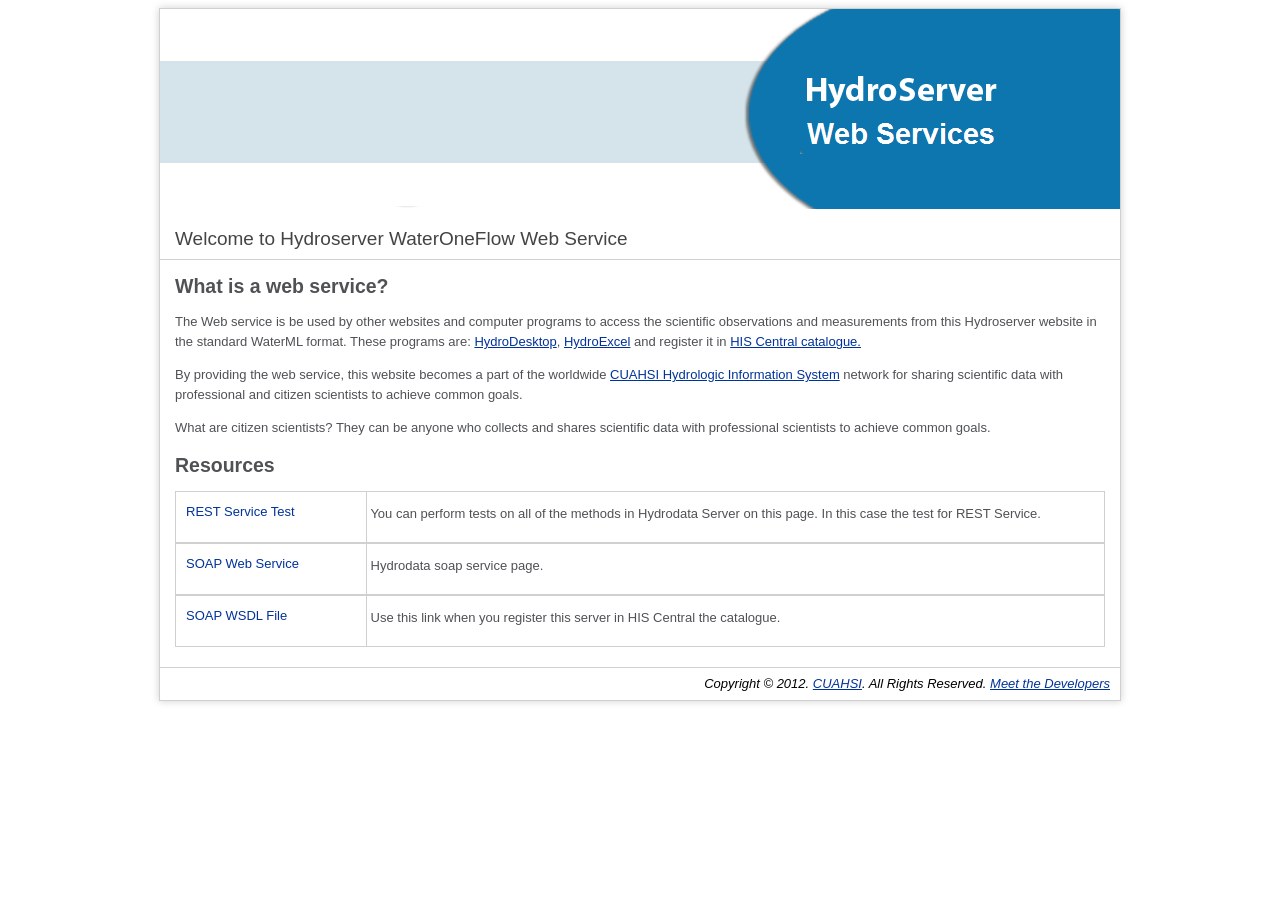
<file: services/index.html>
<!DOCTYPE html>
<html lang="en">
<head>
	<meta charset="utf-8"/>
	<title>Hydrodata</title>
	<link rel="shortcut icon" href="assets/images/favicon.ico" type="image/x-icon" />
	<link rel="bookmark" href="assets/images/favicon.ico" />

	<link href="assets/css/style.css" rel="stylesheet"/>

	<link href="assets/css/smoothness/jquery-ui-1.10.3.custom.css" rel="stylesheet"/>

	<script type="text/javascript" src="assets/js/jquery-1.9.1.min.js"></script>
	<script type="text/javascript" src="assets/js/jquery-ui-1.10.3.custom.min.js"></script>

</head>
<body>

<div id="container">
	<img src="assets/images/WebServicesBanner.png" />
	<h1>Welcome to Hydroserver WaterOneFlow Web Service</h1>

	<div id="body">
		<h2>What is a web service?</h2>
            <p>The Web service is be used by other websites and computer programs to access the scientific observations and measurements from this Hydroserver
                website in the standard WaterML format. These programs are: <a href="http://hydrodesktop.codeplex.com">HydroDesktop</a>, <a href="http://his.cuahsi.org/hydroexcel.html">HydroExcel</a> and register it in <a href="http://hiscentral.cuahsi.org">HIS Central catalogue.</a></p>

            <p>By providing the web service, this website becomes a part of the worldwide <a href="his.cuahsi.org">CUAHSI Hydrologic Information System</a> network for sharing scientific data with professional and citizen scientists to achieve common goals.</p>
		<p>
What are citizen scientists? They can be anyone who collects and shares scientific data with professional scientists to achieve common goals.
		</p>

<h2>Resources</h2>
		<div id="base_info">
			<div class="info_container">
			    <label class="info_label"><a href="test" class="info_link">REST Service Test</a></label>
				<div class="info_content">
					<div class="link_desc">
						&nbsp;You can perform tests on all of the methods in Hydrodata Server on this page. In this case the test for REST Service.
					</div>
				</div> 
			</div>
			<div class="info_container">
			    <label class="info_label"><a href="cuahsi_1_1.asmx" class="info_link">SOAP Web Service</a></label>
				<div class="info_content">
					<div class="link_desc">
						&nbsp;Hydrodata soap service page.
					</div>
				</div> 
			</div>
			<div class="info_container">
			    <label class="info_label"><a href="cuahsi_1_1.asmx?wsdl" class="info_link">SOAP WSDL File</a></label>
				<div class="info_content">
					<div class="link_desc">
						&nbsp;Use this link when you register this server in HIS Central  the catalogue.
					</div>
				</div> 
			</div>
		</div>
	</div>

	<p class="footer"><font color=#000000 face=Arial, Helvetica, sans-serif size=2><i>Copyright &copy; 2012. <a href='http://hydroserverlite.codeplex.com/' target='_blank' class='reversed'>CUAHSI</a>. All Rights Reserved. <a href='http://hydroserverlite.codeplex.com/team/view' target='_blank' class='reversed'>Meet the Developers</a></i></font></p>
</div>

</body>
</html>
</file>
<file: services/assets/css/style.css>
::selection{ background-color: #E13300; color: white; }
::moz-selection{ background-color: #E13300; color: white; }
::webkit-selection{ background-color: #E13300; color: white; }

body {
	background-color: #fff;
	/* margin: 40px; */
	font: 13px/20px normal Helvetica, Arial, sans-serif;
	color: #4F5155;
	text-align:center; /* remove this line if you need fluid layout */
}

a {
	color: #003399;
	background-color: transparent;
	font-weight: normal;
}

h1 {
	color: #444;
	background-color: transparent;
	border-bottom: 1px solid #D0D0D0;
	font-size: 19px;
	font-weight: normal;
	margin: 0 0 14px 0;
	padding: 14px 15px 10px 15px;
}

code {
	font-family: Consolas, Monaco, Courier New, Courier, monospace;
	font-size: 12px;
	background-color: #f9f9f9;
	border: 1px solid #D0D0D0;
	color: #002166;
	display: block;
	margin: 14px 0 14px 0;
	padding: 12px 10px 12px 10px;
}

#body{
	margin: 0 15px 0 15px;
}

p.footer{
	text-align: right;
	font-size: 11px;
	border-top: 1px solid #D0D0D0;
	line-height: 32px;
	padding: 0 10px 0 10px;
	margin: 20px 0 0 0;
}

#container{
	margin: 0 auto;
	border: 1px solid #D0D0D0;
	-webkit-box-shadow: 0 0 8px #D0D0D0;
	width:960px;
	text-align:left;
}

#container-flexible{
	margin: 50px;
	border: 1px solid #D0D0D0;
	-webkit-box-shadow: 0 0 8px #D0D0D0;
}

.info_container{
	border: 1px solid #D0D0D0;
	height: 50px;
    width:auto;
}
.info_link{
	text-decoration: none;
}
.info_label {
	border-right: 1px solid #D0D0D0;
    width:170px;
	padding: 10px;
    text-align:left;
    float:left;
}
.link_desc {
	padding: 12px;
    text-align:left;
}
.info_content{
    height:auto;
}
label {
    width:150px;
    height:30px;
    text-align:left;
    float:left;
}
.param_container{
    width:auto;
}
.content{
    height:30px;
}
.content-info{
    height:60px;
}
.remove {
	cursor: pointer;
}

.numeric {
	 text-align: right;
}

select {
	text-align: center;
}
select .opt {
	text-align:left;
}
</file>
